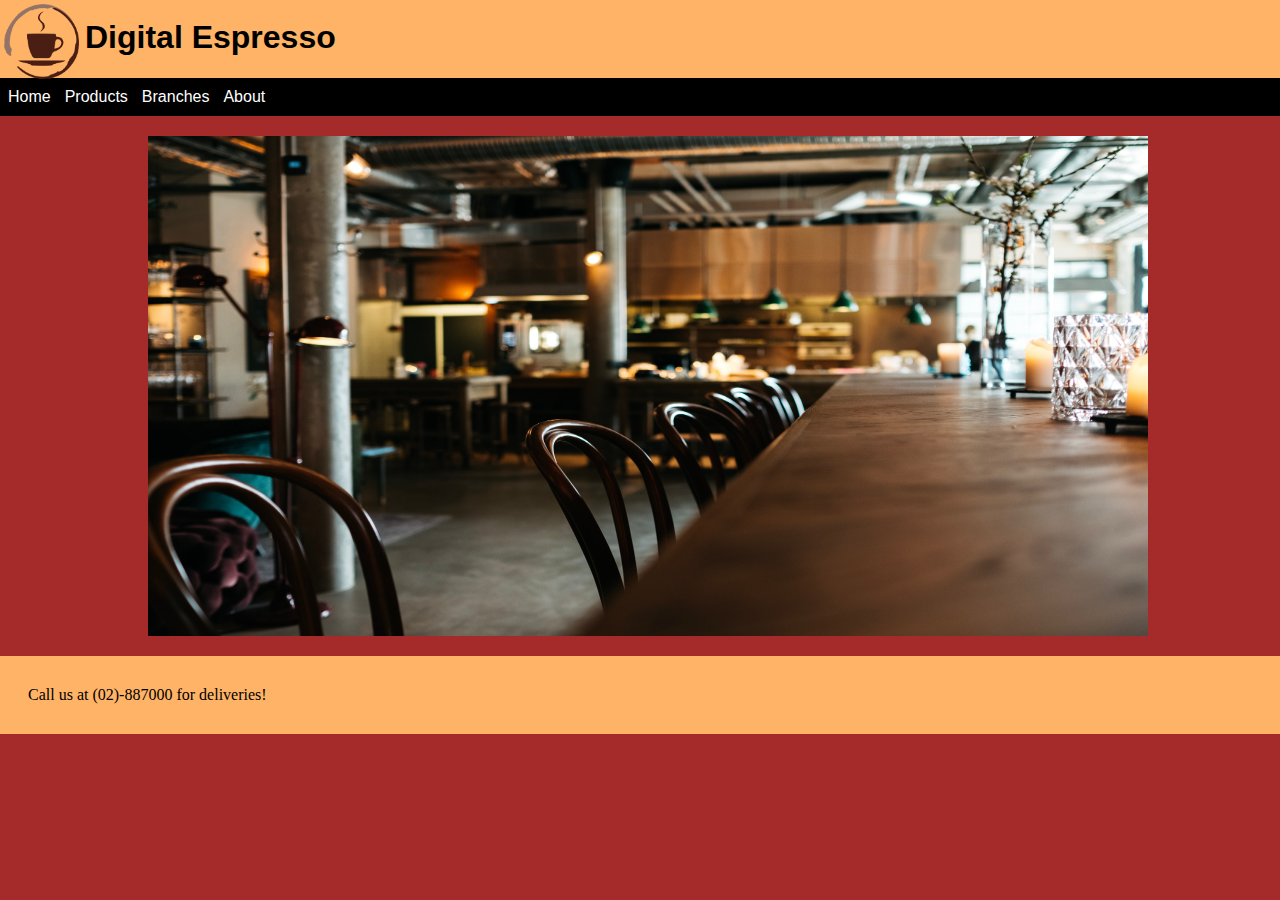
<file: Intro to HTML/index.html>
<!DOCTYPE html>
<html lang="en" dir="ltr">
  <head>
    <link rel = "stylesheet" type = "text/css" href = "CSS/index.css">
    <header>
      <img src = "Images/logo.png" id = "logo" alt = "Digital Espresso Logo">
      <h1 id = "deHeader">Digital Espresso</h1>
    </header>
    <meta charset="utf-8">
    <nav id = "mainNav">
      <div class = "nav" id="topnav">
        <a href = "index.html">Home</a>
        <a href = "products.html">Products</a>
        <a href = "branches.html">Branches</a>
        <a href = "aboutus.html">About</a>
      </div>
    </nav>
    <title></title>
  </head>
  <body>
      <img src = "Images/shop1.jpg" id = "shop1">
  </body>
  <footer>
    Call us at (02)-887000 for deliveries!
  </footer>
</html>
</file>
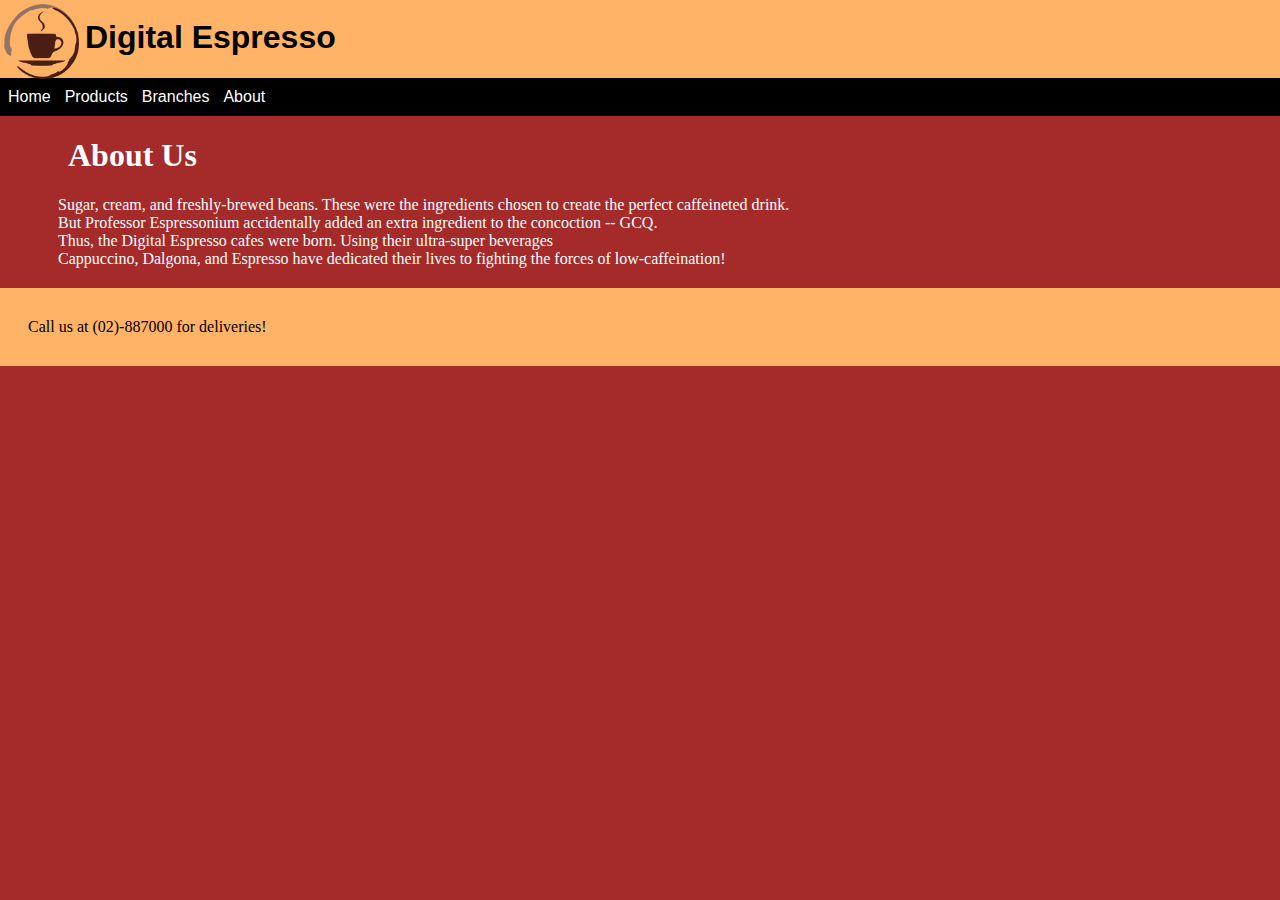
<file: Intro to HTML/aboutus.html>
<!DOCTYPE html>
<html lang="en" dir="ltr">
  <head>
    <link rel = "stylesheet" type = "text/css" href = "CSS/aboutus.css">
    <header>
      <img src = "Images/logo.png" id = "logo" alt = "Digital Espresso Logo">
      <h1 id = "deHeader">Digital Espresso</h1>
    </header>
    <meta charset="utf-8">
    <nav id = "mainNav">
      <div class = "nav" id="topnav">
        <a href = "index.html">Home</a>
        <a href = "products.html">Products</a>
        <a href = "branches.html">Branches</a>
        <a href = "aboutus.html">About</a>
      </div>
    </nav>
    <title></title>
  </head>
  <body>
    <h1 id ="aboutUs">About Us</h1>
    <p id ="aboutUstxt"> Sugar, cream, and freshly-brewed beans. These were the ingredients chosen to create the perfect caffeineted drink.<br>
      But Professor Espressonium accidentally added an extra ingredient to the concoction -- GCQ. <br>
      Thus, the Digital Espresso cafes were born. Using their ultra-super beverages <br>
      Cappuccino, Dalgona, and Espresso have dedicated their lives to fighting the forces of low-caffeination!
    </p>
  </body>
  <footer>
    Call us at (02)-887000 for deliveries!
  </footer>
</html>
</file>
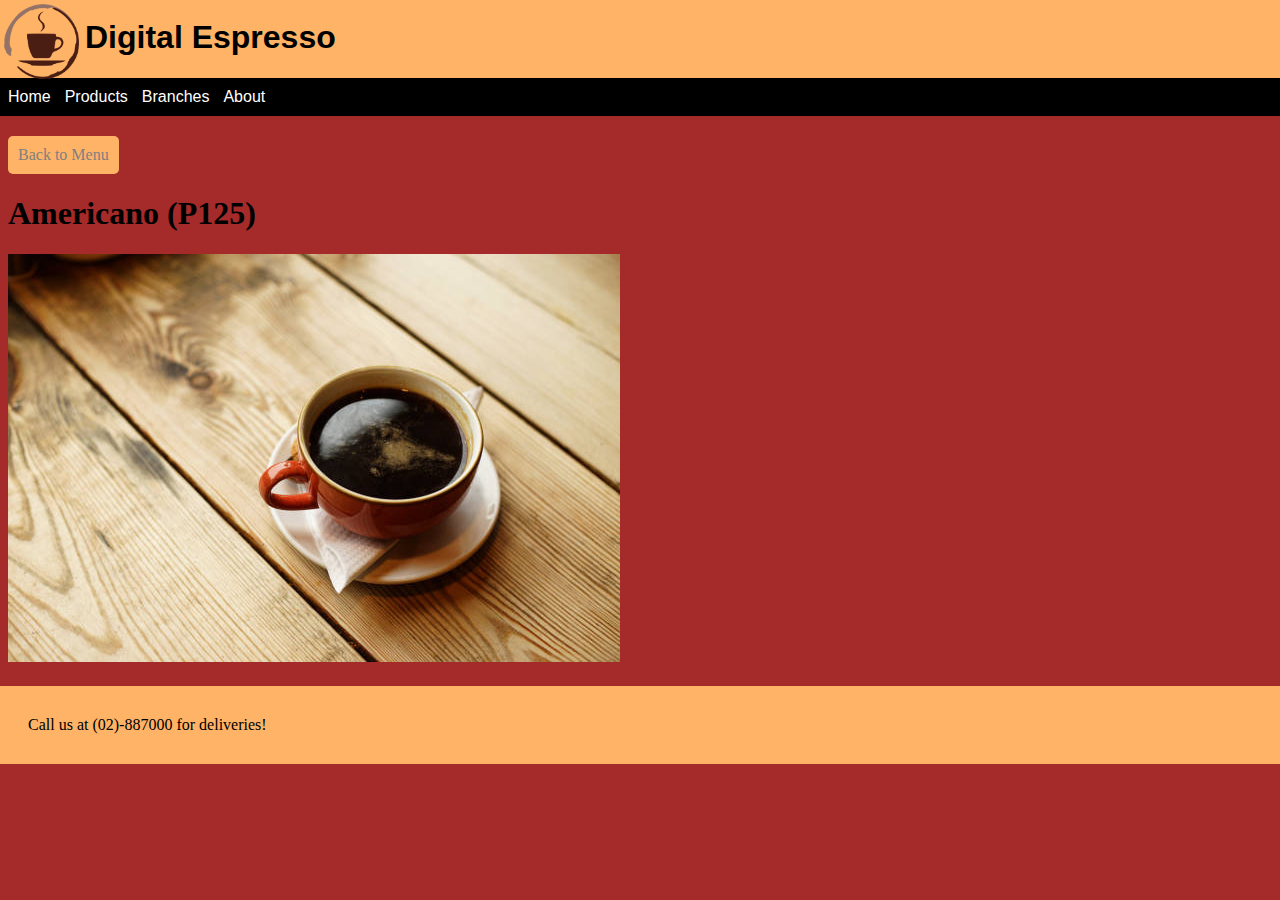
<file: Intro to HTML/americano.html>
<!DOCTYPE html>
<html lang="en" dir="ltr">
  <head>
    <link rel = "stylesheet" type = "text/css" href = "CSS/coffee.css">
    <header>
      <img src = "Images/logo.png" id = "logo" alt = "Digital Espresso Logo">
      <h1 id = "deHeader">Digital Espresso</h1>
    </header>
    <meta charset="utf-8">
    <nav id = "mainNav">
      <div class = "nav" id="topnav">
        <a href = "index.html">Home</a>
        <a href = "products.html">Products</a>
        <a href = "branches.html">Branches</a>
        <a href = "aboutus.html">About</a>
      </div>
    </nav>
    <title></title>
  </head>
  <body>
      <a class = "backButton" href = "products.html"> Back to Menu </a>
      <h1>Americano (P125)</h1>
      <img src = "Images/americano.jpg" id = "shop1">
  </body>
  <footer>
    Call us at (02)-887000 for deliveries!
  </footer>
</html>
</file>
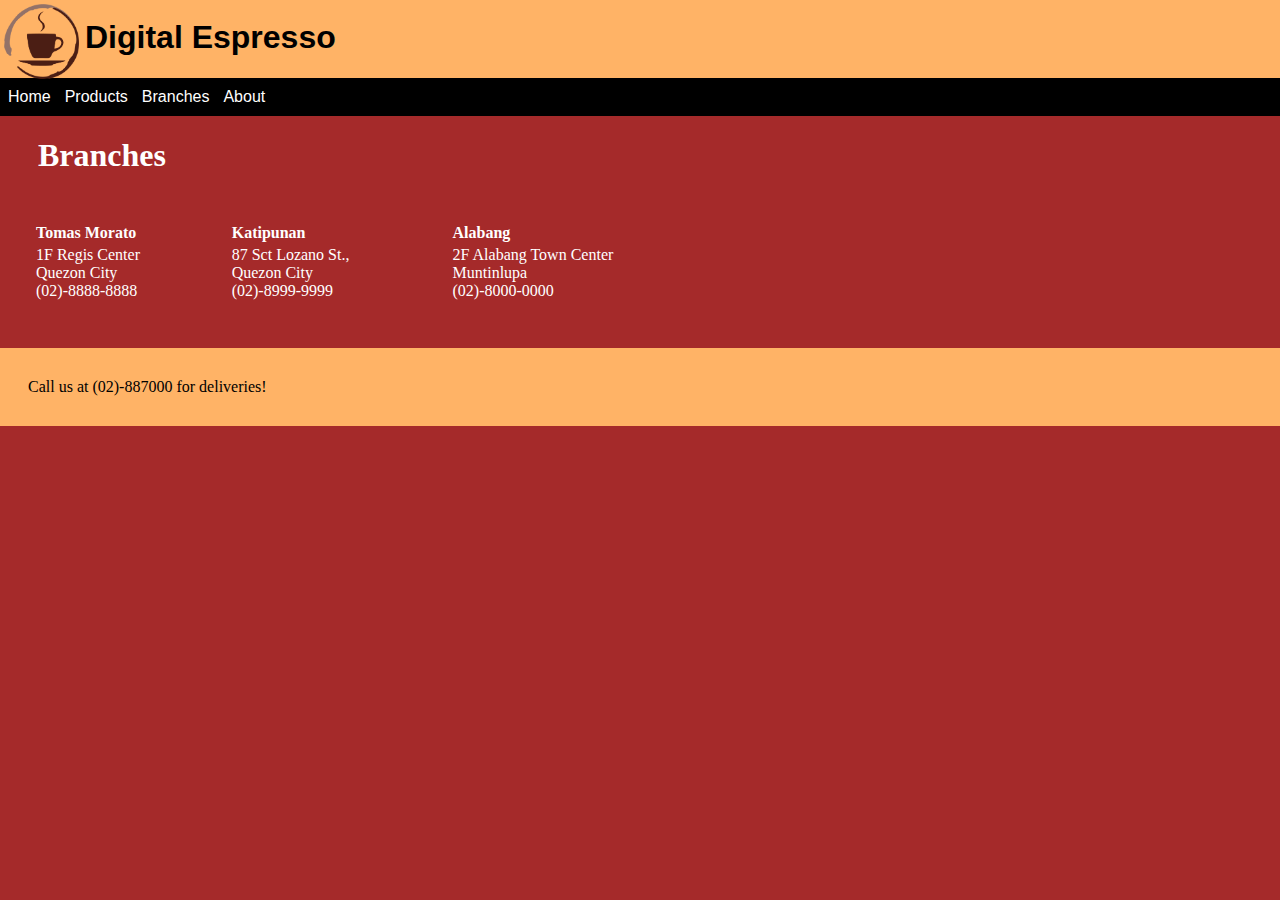
<file: Intro to HTML/branches.html>
<!DOCTYPE html>
<html lang="en" dir="ltr">
  <head>
    <link rel = "stylesheet" type = "text/css" href = "CSS/branches.css">
    <header>
      <img src = "Images/logo.png" id = "logo" alt = "Digital Espresso Logo">
      <h1 id = "deHeader">Digital Espresso</h1>
    </header>
    <meta charset="utf-8">
    <nav id = "mainNav">
      <div class = "nav" id="topnav">
        <a href = "index.html">Home</a>
        <a href = "products.html">Products</a>
        <a href = "branches.html">Branches</a>
        <a href = "aboutus.html">About</a>
      </div>
    </nav>
    <title></title>
  </head>
  <body>
    <h1 style = "color:white;" id = "branchesTxt"> Branches </h1>
    <table>
      <tr>
        <th>
          Tomas Morato
        </th>
        <th>
          Katipunan
        </th>
        <th>
          Alabang
        </th>
      </tr>
      <tr>
        <td> 1F Regis Center <br> Quezon City <br> (02)-8888-8888 </td>
        <td> 87 Sct Lozano St., <br> Quezon City <br> (02)-8999-9999 </td>
        <td> 2F Alabang Town Center <br> Muntinlupa<br> (02)-8000-0000</td>
      </tr>
    </table>
  </body>
  <footer>
    Call us at (02)-887000 for deliveries!
  </footer>
</html>
</file>
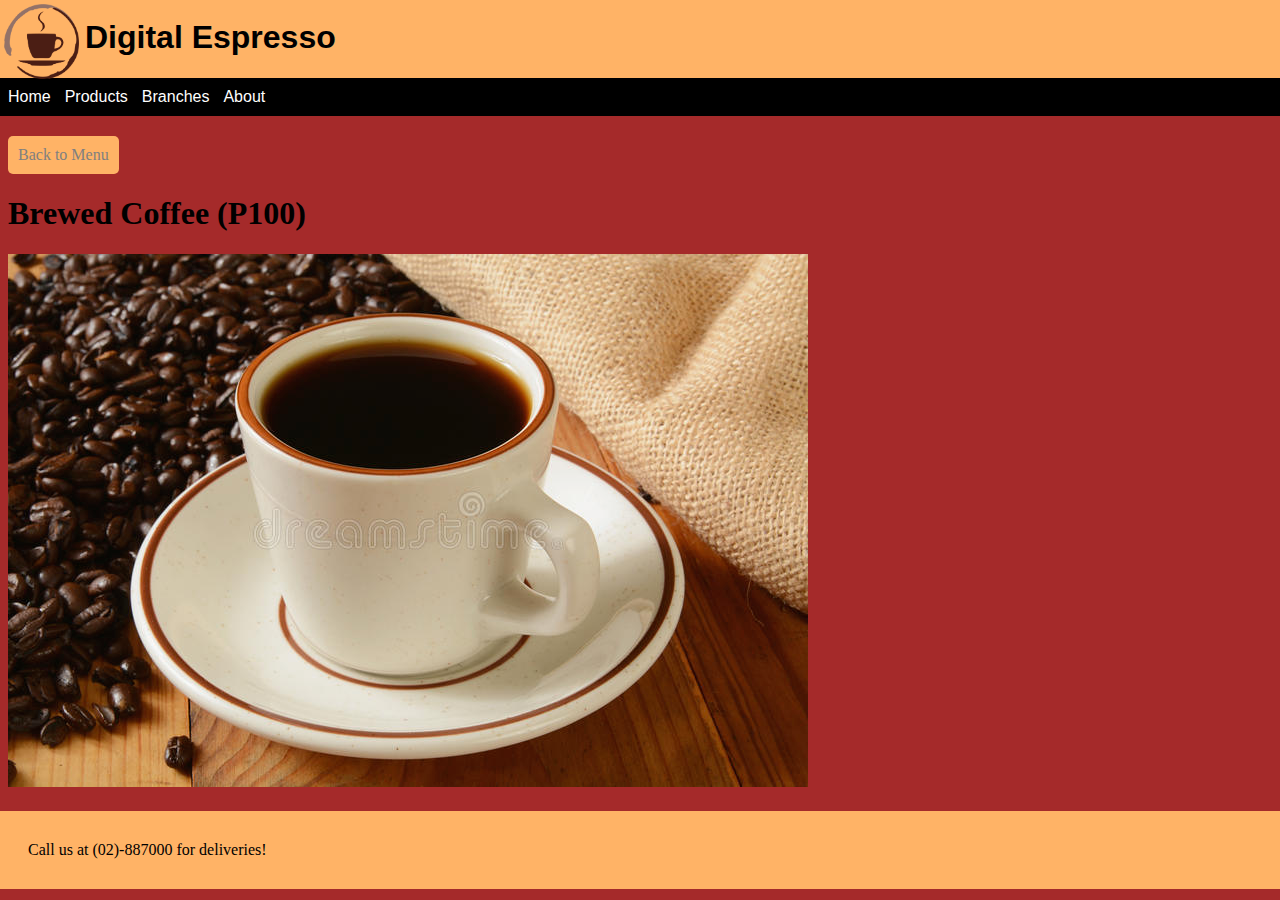
<file: Intro to HTML/brewed coffee.html>
<!DOCTYPE html>
<html lang="en" dir="ltr">
  <head>
    <link rel = "stylesheet" type = "text/css" href = "CSS/coffee.css">
    <header>
      <img src = "Images/logo.png" id = "logo" alt = "Digital Espresso Logo">
      <h1 id = "deHeader">Digital Espresso</h1>
    </header>
    <meta charset="utf-8">
    <nav id = "mainNav">
      <div class = "nav" id="topnav">
        <a href = "index.html">Home</a>
        <a href = "products.html">Products</a>
        <a href = "branches.html">Branches</a>
        <a href = "aboutus.html">About</a>
      </div>
    </nav>
    <title></title>
  </head>
  <body>
      <a class = "backButton" href = "products.html"> Back to Menu </a>
      <h1>Brewed Coffee (P100)</h1>
      <img src = "Images/brewed coffee.jpg" id = "shop1">
  </body>
  <footer>
    Call us at (02)-887000 for deliveries!
  </footer>
</html>
</file>
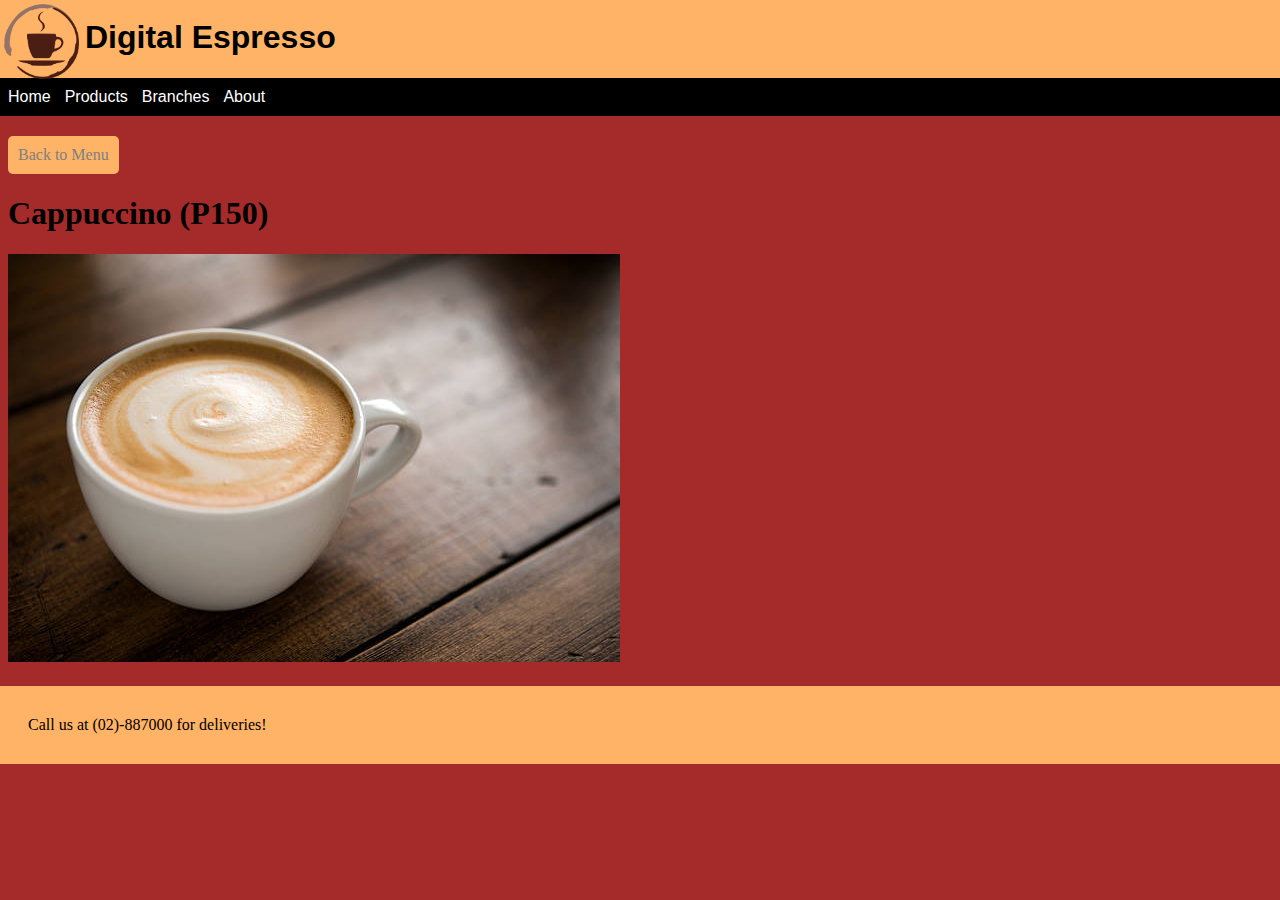
<file: Intro to HTML/cappuccino.html>
<!DOCTYPE html>
<html lang="en" dir="ltr">
  <head>
    <link rel = "stylesheet" type = "text/css" href = "CSS/coffee.css">
    <header>
      <img src = "Images/logo.png" id = "logo" alt = "Digital Espresso Logo">
      <h1 id = "deHeader">Digital Espresso</h1>
    </header>
    <meta charset="utf-8">
    <nav id = "mainNav">
      <div class = "nav" id="topnav">
        <a href = "index.html">Home</a>
        <a href = "products.html">Products</a>
        <a href = "branches.html">Branches</a>
        <a href = "aboutus.html">About</a>
      </div>
    </nav>
    <title></title>
  </head>
  <body>
      <a class = "backButton" href = "products.html"> Back to Menu </a>
      <h1>Cappuccino (P150)</h1>
      <img src = "Images/capuccino.jpg" id = "shop1">
  </body>
  <footer>
    Call us at (02)-887000 for deliveries!
  </footer>
</html>
</file>
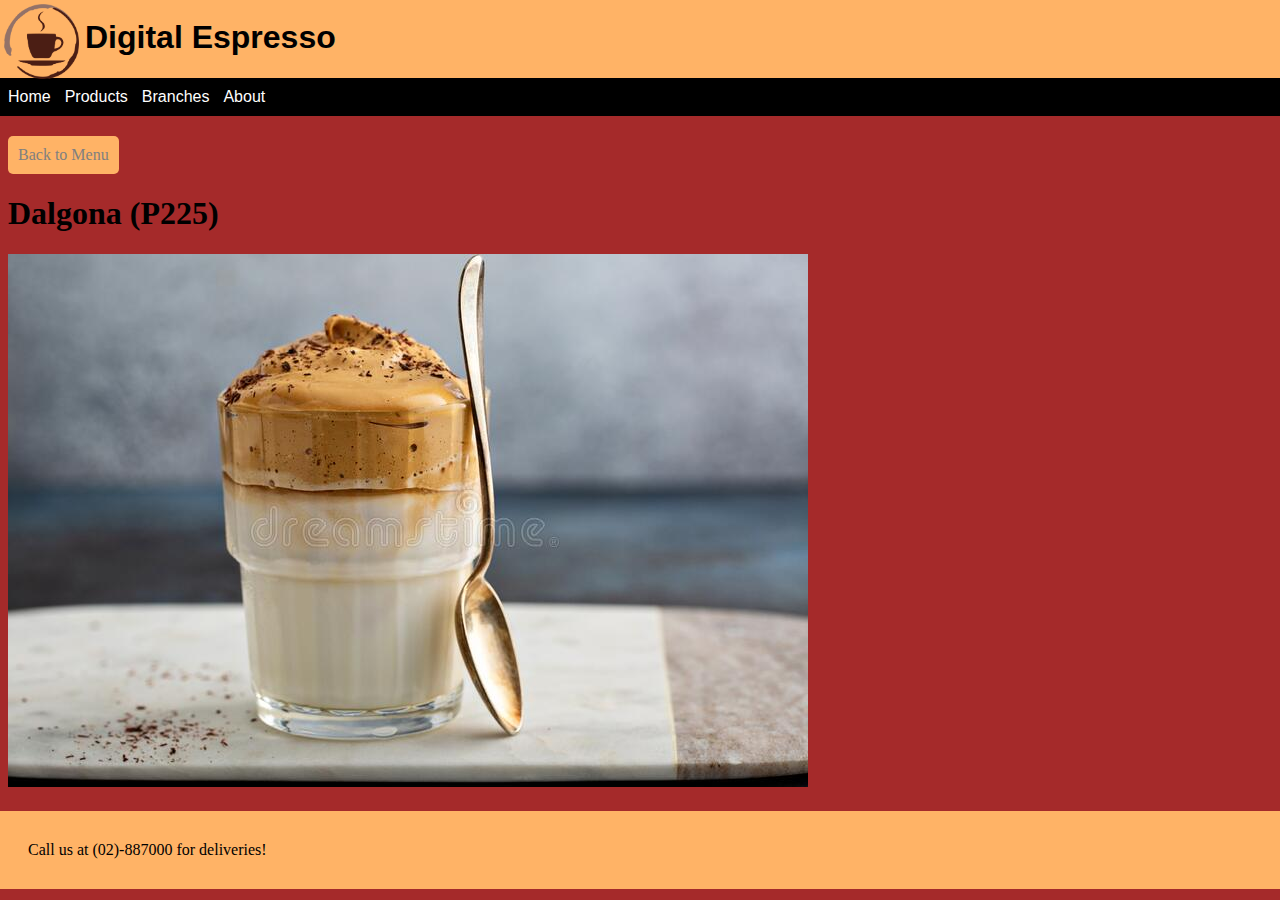
<file: Intro to HTML/dalgona.html>
<!DOCTYPE html>
<html lang="en" dir="ltr">
  <head>
    <link rel = "stylesheet" type = "text/css" href = "CSS/coffee.css">
    <header>
      <img src = "Images/logo.png" id = "logo" alt = "Digital Espresso Logo">
      <h1 id = "deHeader">Digital Espresso</h1>
    </header>
    <meta charset="utf-8">
    <nav id = "mainNav">
      <div class = "nav" id="topnav">
        <a href = "index.html">Home</a>
        <a href = "products.html">Products</a>
        <a href = "branches.html">Branches</a>
        <a href = "aboutus.html">About</a>
      </div>
    </nav>
    <title></title>
  </head>
  <body>
      <a class = "backButton" href = "products.html"> Back to Menu </a>
      <h1>Dalgona (P225)</h1>
      <img src = "Images/dalgona.jpg" id = "shop1">
  </body>
  <footer>
    Call us at (02)-887000 for deliveries!
  </footer>
</html>
</file>
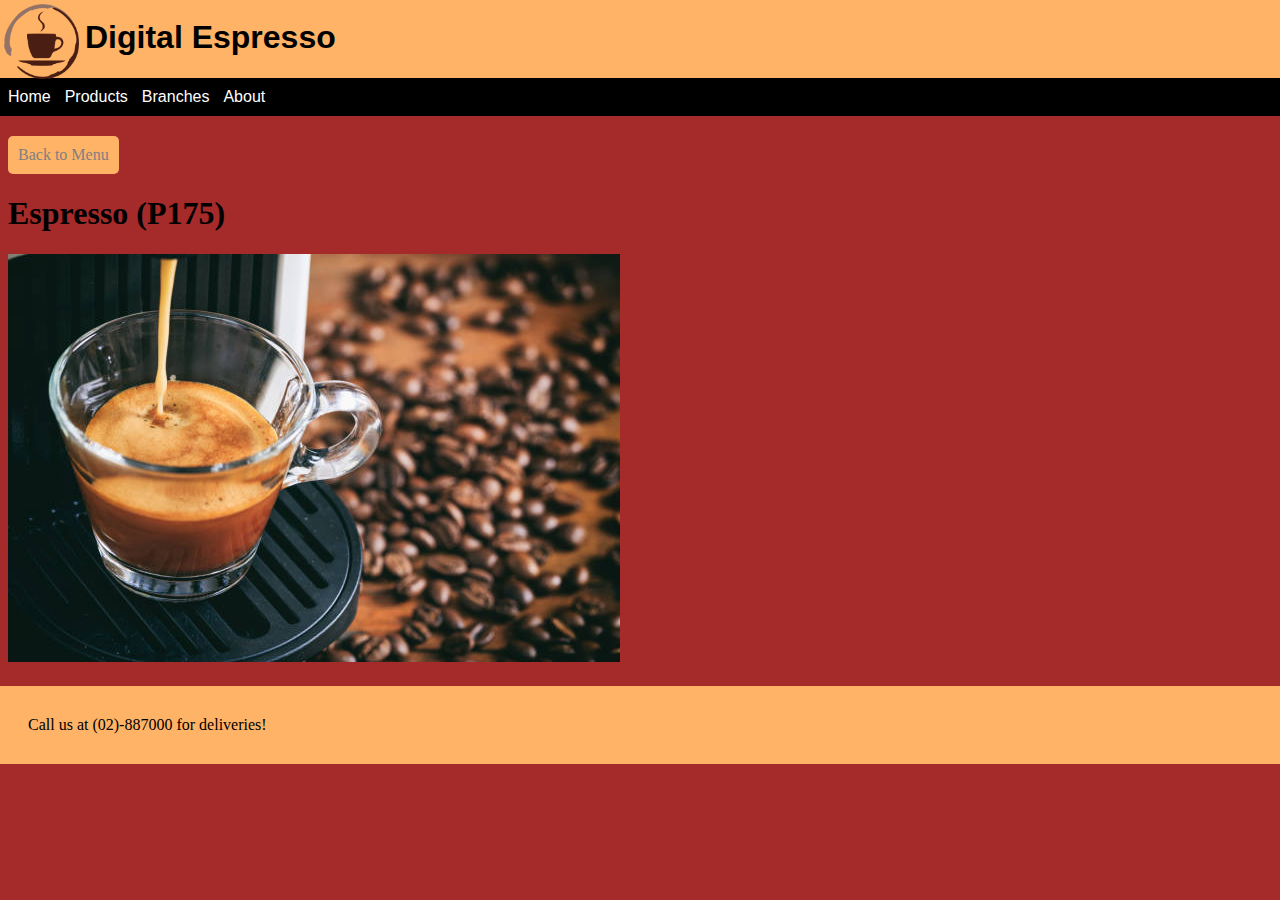
<file: Intro to HTML/espresso.html>
<!DOCTYPE html>
<html lang="en" dir="ltr">
  <head>
    <link rel = "stylesheet" type = "text/css" href = "CSS/coffee.css">
    <header>
      <img src = "Images/logo.png" id = "logo" alt = "Digital Espresso Logo">
      <h1 id = "deHeader">Digital Espresso</h1>
    </header>
    <meta charset="utf-8">
    <nav id = "mainNav">
      <div class = "nav" id="topnav">
        <a href = "index.html">Home</a>
        <a href = "products.html">Products</a>
        <a href = "branches.html">Branches</a>
        <a href = "aboutus.html">About</a>
      </div>
    </nav>
    <title></title>
  </head>
  <body>
      <a class = "backButton" href = "products.html"> Back to Menu </a>
      <h1>Espresso (P175)</h1>
      <img src = "Images/espresso.jpg" id = "shop1">
  </body>
  <footer>
    Call us at (02)-887000 for deliveries!
  </footer>
</html>
</file>
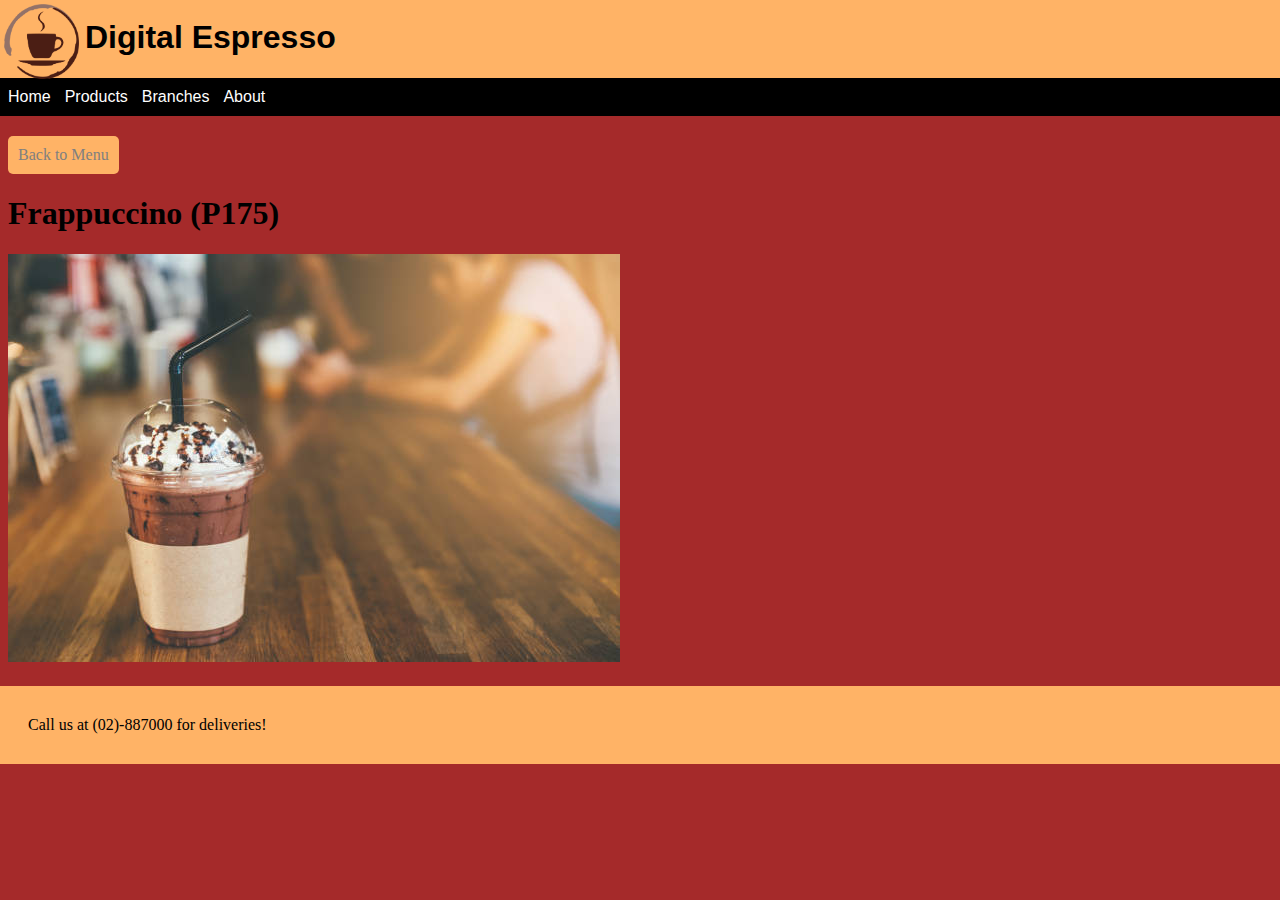
<file: Intro to HTML/frappuccino.html>
<!DOCTYPE html>
<html lang="en" dir="ltr">
  <head>
    <link rel = "stylesheet" type = "text/css" href = "CSS/coffee.css">
    <header>
      <img src = "Images/logo.png" id = "logo" alt = "Digital Espresso Logo">
      <h1 id = "deHeader">Digital Espresso</h1>
    </header>
    <meta charset="utf-8">
    <nav id = "mainNav">
      <div class = "nav" id="topnav">
        <a href = "index.html">Home</a>
        <a href = "products.html">Products</a>
        <a href = "branches.html">Branches</a>
        <a href = "aboutus.html">About</a>
      </div>
    </nav>
    <title></title>
  </head>
  <body>
      <a class = "backButton" href = "products.html"> Back to Menu </a>
      <h1>Frappuccino (P175)</h1>
      <img src = "Images/frapuccino.jpg" id = "shop1">
  </body>
  <footer>
    Call us at (02)-887000 for deliveries!
  </footer>
</html>
</file>
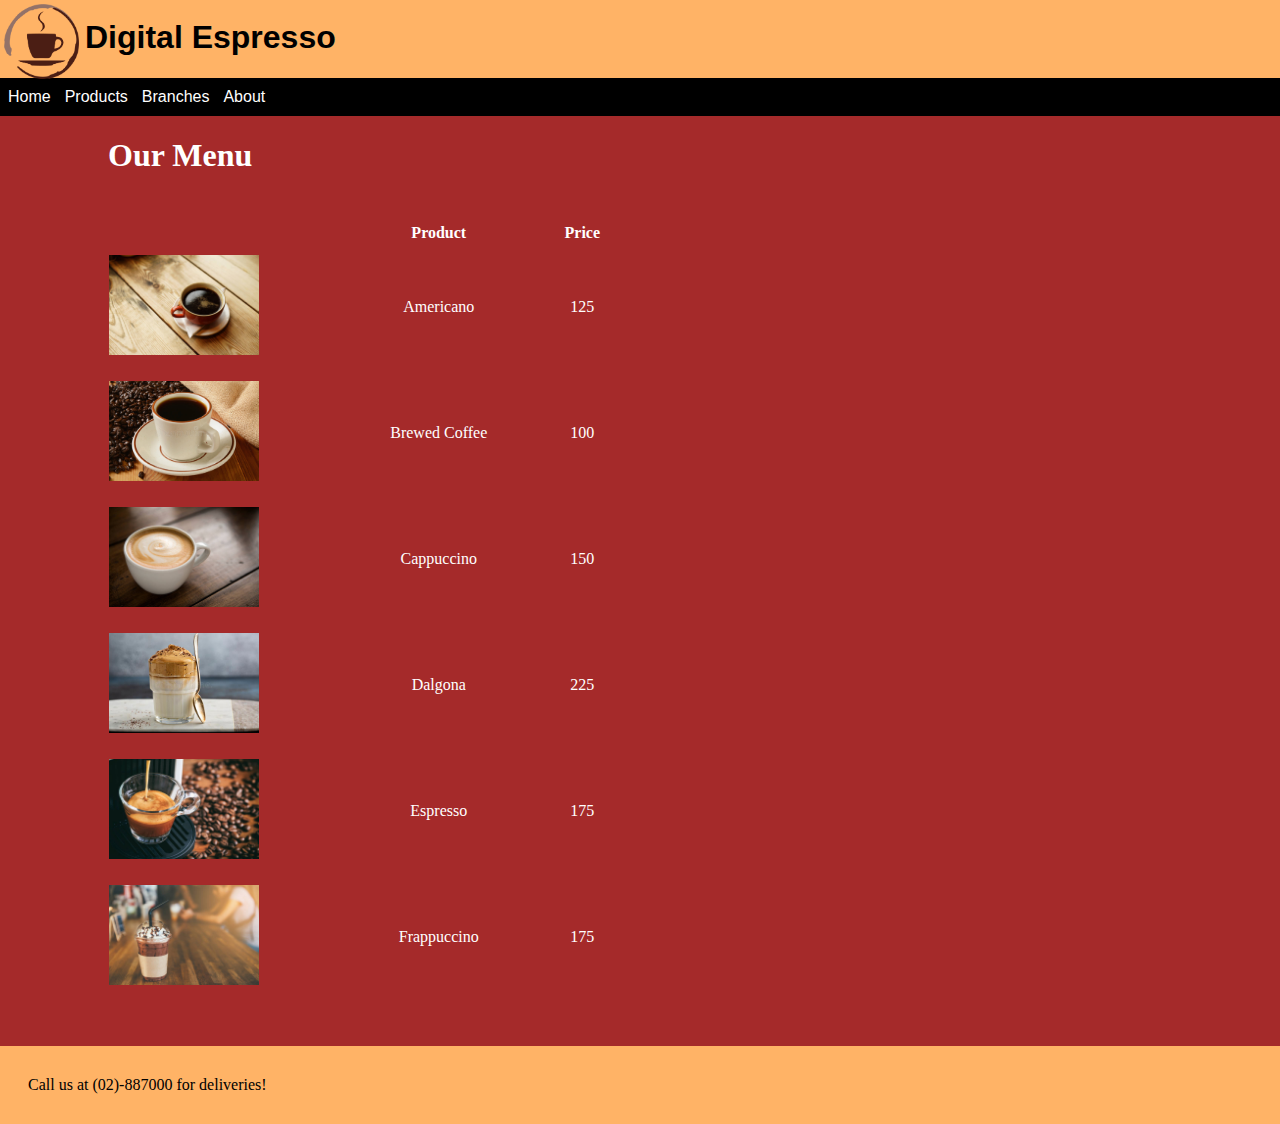
<file: Intro to HTML/products.html>
<!DOCTYPE html>
<html lang="en" dir="ltr">
  <head>
    <link rel = "stylesheet" type = "text/css" href = "CSS/products.css">
    <header>
      <img src = "Images/logo.png" id = "logo" alt = "Digital Espresso Logo">
      <h1 id = "deHeader">Digital Espresso</h1>
    </header>
    <meta charset="utf-8">
    <nav id = "mainNav">
      <div class = "nav" id="topnav">
        <a href = "index.html">Home</a>
        <a href = "products.html">Products</a>
        <a href = "branches.html">Branches</a>
        <a href = "aboutus.html">About</a>
      </div>
    </nav>
    <title></title>
  </head>
  <body>
    <h1 id = "ourMenu"> Our Menu </h1>
    <table>
      <tr>
        <th>
        </th>
        <th>
          Product
        </th>
        <th>
          Price
        </th>
      </tr>
      <tr>
        <td>
          <a href = "americano.html">
            <img src =  "Images/americano.jpg" height = 100px width = 150px>
          </a>
        </td>
        <td>
          <a href = "americano.html"> Americano </a>
        </td>
        <td>
          125
        </td>
        <tr>
          <td>
            <a href = "brewed coffee.html">
              <img src =  "Images/brewed coffee.jpg" height = 100px width = 150px>
            </a>
          </td>
          <td>
            <a href = "brewed coffee.html">Brewed Coffee</a>
          </td>
          <td>
            100
          </td>
        </tr>
        <tr>
          <td>
            <a href = "cappuccino.html">
              <img src =  "Images/capuccino.jpg" height = 100px width = 150px>
            </a>
          </td>
          <td>
            <a href = "cappuccino.html"> Cappuccino </a>
          </td>
          <td>
            150
          </td>
        </tr>
        <tr>
          <td>
            <a href = "dalgona.html">
              <img src =  "Images/dalgona.jpg" height = 100px width = 150px>
            </a>
          </td>
          <td>
            <a href = "dalgona.html"> Dalgona </a>
          </td>
          <td>
            225
          </td>
        </tr>
        <tr>
          <td>
            <a href = "espresso.html">
              <img src =  "Images/espresso.jpg" height = 100px width = 150px>
            </a>
          </td>
          <td>
            <a href = "espresso.html"> Espresso </a>
          </td>
          <td>
            175
          </td>
        </tr>
        <tr>
          <td>
            <a href = "frappuccino.html">
              <img src =  "Images/frapuccino.jpg" height = 100px width = 150px>
            </a>
          </td>
          <td>
            <a href = "frappuccino.html">Frappuccino</a>
          </td>
          <td>
            175
          </td>
        </tr>
    </table>
  </body>
  <footer>
    Call us at (02)-887000 for deliveries!
  </footer>
</html>
</file>
<file: Intro to HTML/CSS/index.css>
#logo {
      width: 75px;
      height: 75px;
      float: left;
      margin: 6px;
  }
#deHeader {
      display: inline-block;
      padding: 0px 0px 0px -10px;
      font-family: Lucida Handwriting, sans-serif;
    }
header {
      background-color: #ffb366;
      margin: -10px;
}
#mainNav {
      display: inline;

}
div{
        background-color: black;
        padding: 10px 0px 10px 10px;
        margin: 10px -10px 0px -10px;
}
div a{
        text-decoration: none;
        font-family: sans-serif;
        color: white;
        padding-right: 10px;
}
body {
      background-color: #A52A2A;
      align-content: center;
      width:100%;
      height: 100%;
}

footer{
      background-color: #ffb366;
      margin:-10px;
      margin-top: 20px;
      padding: 30px;
      color: black;
}

#shop1 {
      height: 500px;
      width: 1000px;
      align-content: center;
      display: block;
      margin-left:auto;
      margin-right: auto;
      margin-top: 20px;
}
</file>
<file: Intro to HTML/CSS/aboutus.css>
#logo {
      width: 75px;
      height: 75px;
      float: left;
      margin: 6px;
  }
#deHeader {
      display: inline-block;
      padding: 0px 0px 0px -10px;
      font-family: Lucida Handwriting, sans-serif;
    }
header {
      background-color: #ffb366;
      margin: -10px;
}
#mainNav {
      display: inline;

}
div{
        background-color: black;
        padding: 10px 0px 10px 10px;
        margin: 10px -10px 0px -10px;
}
div a{
        text-decoration: none;
        font-family: sans-serif;
        color: white;
        padding-right: 10px;
}
body {
      background-color: #A52A2A;
      align-content: center;
      width:100%;
      height: 100%;
}

#aboutUs{
  padding-left: 60px;
  color:white;
}

#aboutUstxt{
  padding-left: 50px;
  color:white;
}

footer{
      background-color: #ffb366;
      margin:-10px;
      margin-top: 20px;
      padding: 30px;
      color: black;
}
</file>
<file: Intro to HTML/CSS/coffee.css>
#logo {
      width: 75px;
      height: 75px;
      float: left;
      margin: 6px;
  }
#deHeader {
      display: inline-block;
      padding: 0px 0px 0px -10px;
      font-family: Lucida Handwriting, sans-serif;
    }
header {
      background-color: #ffb366;
      margin: -10px;
}
#mainNav {
      display: inline;

}
div{
        background-color: black;
        padding: 10px 0px 10px 10px;
        margin: 10px -10px 0px -10px;
}
div a{
        text-decoration: none;
        font-family: sans-serif;
        color: white;
        padding-right: 10px;
}
body {
      background-color: #A52A2A;
      align-content: center;
      width:100%;
      height: 100%;
}

footer{
      background-color: #ffb366;
      margin:-10px;
      margin-top: 20px;
      padding: 30px;
      color: black;
}

.backButton {
    text-decoration: none;
    color: grey;
    display: inline-block;
    margin-top: 20px;
    background-color: #ffb366;
    padding: 10px;
    border-radius: 5px;
}
</file>
<file: Intro to HTML/CSS/branches.css>
#logo {
      width: 75px;
      height: 75px;
      float: left;
      margin: 6px;
  }
#deHeader {
      display: inline-block;
      padding: 0px 0px 0px -10px;
      font-family: Lucida Handwriting, sans-serif;
    }
header {
      background-color: #ffb366;
      margin: -10px;
}
#mainNav {
      display: inline;

}
div{
        background-color: black;
        padding: 10px 0px 10px 10px;
        margin: 10px -10px 0px -10px;
}
div a{
        text-decoration: none;
        font-family: sans-serif;
        color: white;
        padding-right: 10px;
}
body {
      background-color: #A52A2A;
      align-content: center;
      width:100%;
      height: 100%;
}

footer{
      background-color: #ffb366;
      margin:-10px;
      margin-top: 20px;
      padding: 30px;
      color: black;
}

table {
  padding: 25px;
  width: 60%;
  text-align: left;
  color: white;
}

#branchesTxt{
  margin-left: 30px;
}
</file>
<file: Intro to HTML/CSS/products.css>
#logo {
      width: 75px;
      height: 75px;
      float: left;
      margin: 6px;
  }
#deHeader {
      display: inline-block;
      padding: 0px 0px 0px -10px;
      font-family: Lucida Handwriting, sans-serif;
    }
header {
      background-color: #ffb366;
      margin: -10px;
}
#mainNav {
      display: inline;

}
div{
        background-color: black;
        padding: 10px 0px 10px 10px;
        margin: 10px -10px 0px -10px;
}
div a{
        text-decoration: none;
        font-family: sans-serif;
        color: white;
        padding-right: 10px;
}
body {
      background-color: #A52A2A;
      align-content: center;
      width:100%;
      height: 100%;
}

footer{
      background-color: #ffb366;
      margin:-10px;
      margin-top: 20px;
      padding: 30px;
      color: black;
}

table tr td a {
  text-decoration: none;
  color: white;
}
table {
  color: white;
  padding: 25px;
  width: 50%;
}
tr{padding: 10px;}
td{
  padding: 10px;
  text-align: center;
}
#ourMenu
{
  margin-left: 100px;
  color:white;
}
</file>
